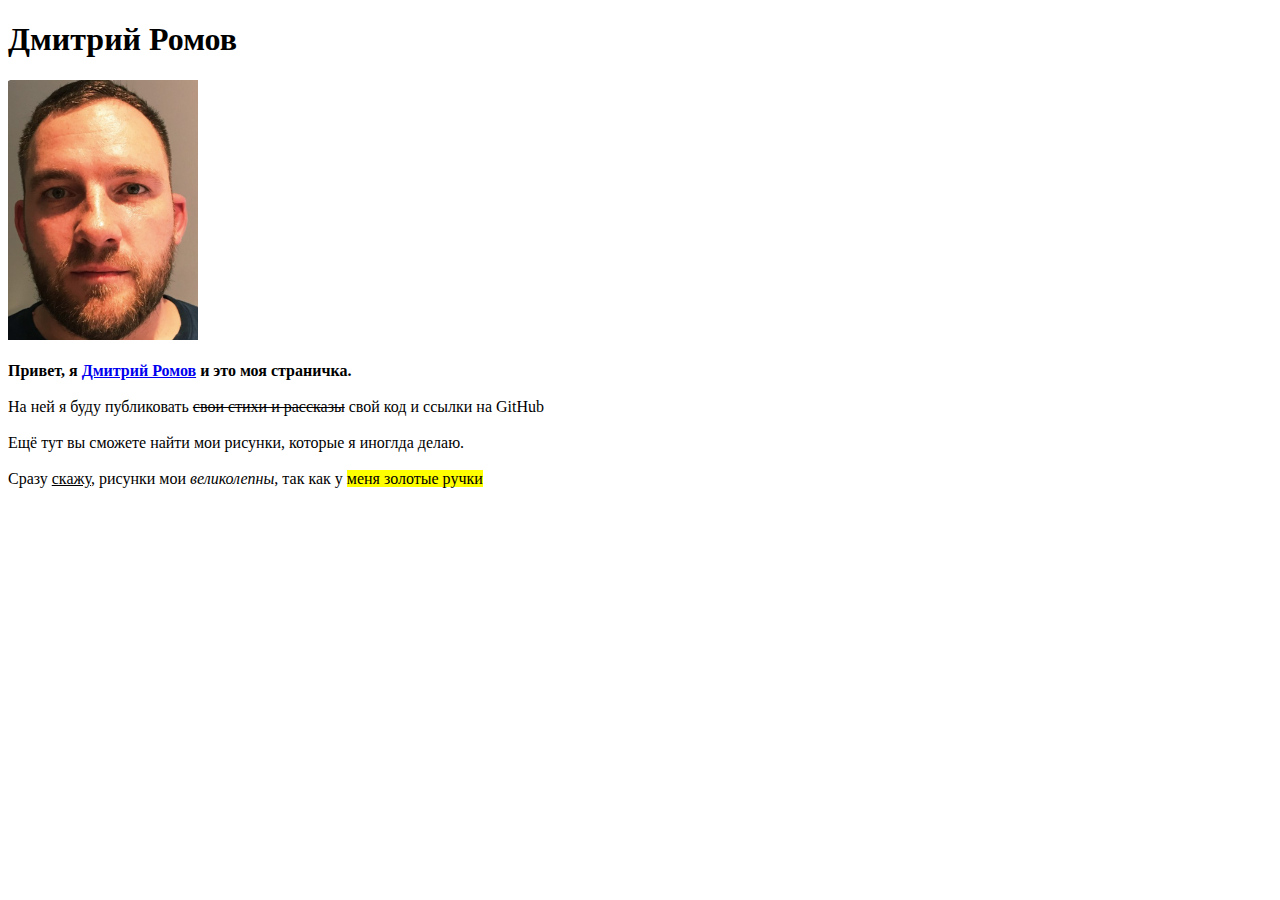
<file: templates/index.html>
<!doctype html>
<html lang="ru">
<head>
    <meta charset="UTF-8">
    <title>Document</title>
    <link rel="stylesheet" href="../static/style.css">
</head>
<body>

<h1>Дмитрий Ромов</h1>
<img src="../static/Dima.png" /><br>
<br>
<strong>Привет, я <a href="https://www.linkedin.com/in/dmitry-romov-a70381157/?original_referer=https%3A%2F%2Fno%2Elinkedin%2Ecom%2F&originalSubdomain=no">Дмитрий Ромов</a> и это моя страничка.</strong><br>
<br>
На ней я буду публиковать <s>свои стихи и рассказы</s> свой код и ссылки на GitHub<br>
<br>
Ещё тут вы сможете найти  мои рисунки, которые я иноглда делаю.<br>
<br>
Сразу <u>скажу</u>, рисунки мои <em>великолепны</em>, так как у <mark>меня золотые ручки</mark>
</file>
<file: static/style.css>
img{
width:15%;
}
</file>
